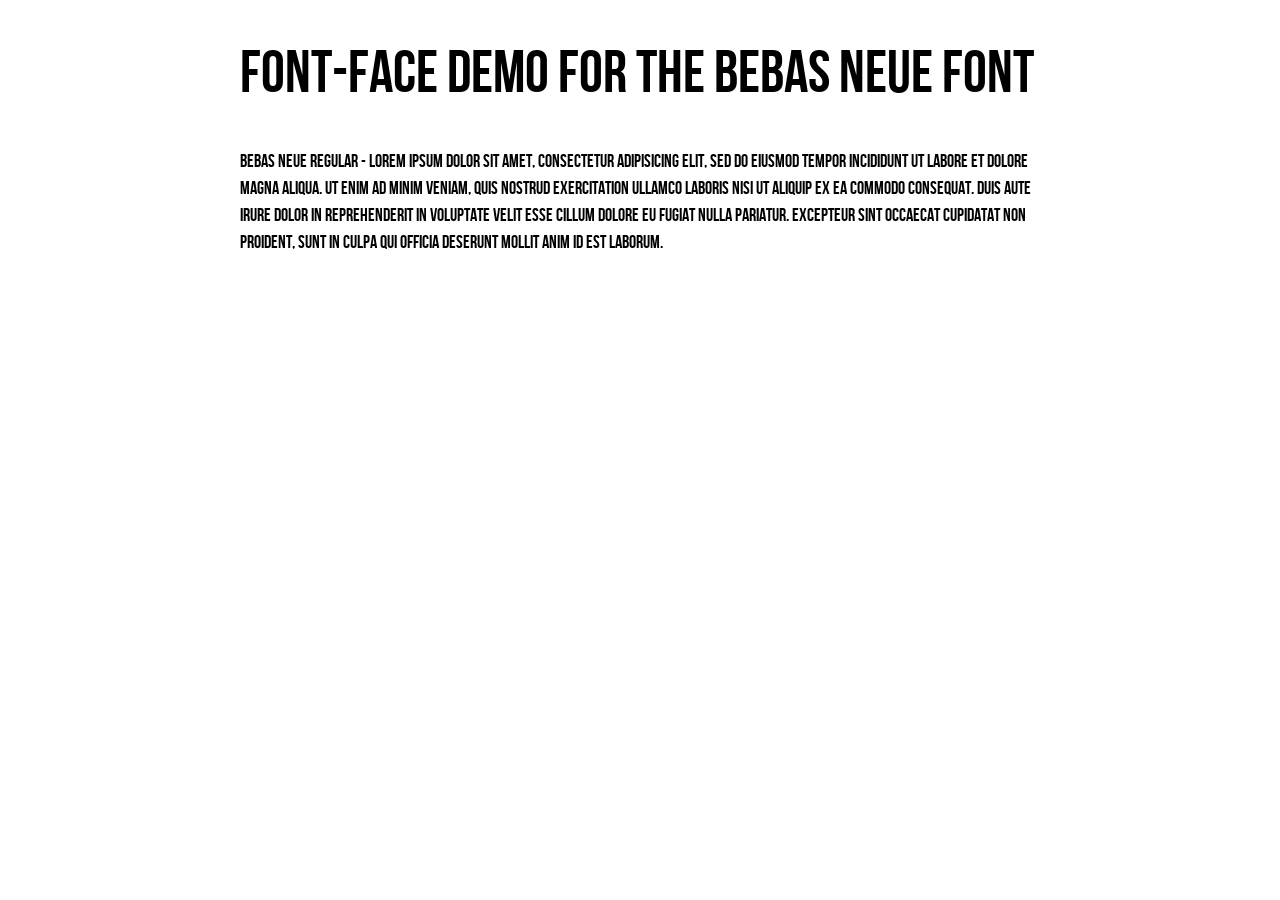
<file: libs/fonts/bebas-neue/demo.html>
<!DOCTYPE html PUBLIC "-//W3C//DTD XHTML 1.0 Strict//EN"
	"http://www.w3.org/TR/xhtml1/DTD/xhtml1-strict.dtd">

<html xmlns="http://www.w3.org/1999/xhtml" xml:lang="en" lang="en">
<head>
	<meta http-equiv="Content-Type" content="text/html; charset=utf-8"/>

	<title>Font Face Demo</title>
	<link rel="stylesheet" href="stylesheet.css" type="text/css" charset="utf-8">
	<style type="text/css" media="screen">
		h1.fontface {font: 60px/68px 'BebasNeueRegular', Arial, sans-serif;letter-spacing: 0;}

		p.style1 {font: 18px/27px 'BebasNeueRegular', Arial, sans-serif;}
		
		#container {
			width: 800px;
			margin-left: auto;
			margin-right: auto;
		}
	</style>
</head>

<body>
	<div id="container">
		<h1 class="fontface">FONT-FACE DEMO FOR THE BEBAS NEUE FONT</h1>
	
	 

	<p class="style1">Bebas Neue Regular - Lorem ipsum dolor sit amet, consectetur adipisicing elit, sed do eiusmod tempor incididunt ut labore et dolore magna aliqua. Ut enim ad minim veniam, quis nostrud exercitation ullamco laboris nisi ut aliquip ex ea commodo consequat. Duis aute irure dolor in reprehenderit in voluptate velit esse cillum dolore eu fugiat nulla pariatur. Excepteur sint occaecat cupidatat non proident, sunt in culpa qui officia deserunt mollit anim id est laborum.</p>

		</div>
</body>
</html>
</file>
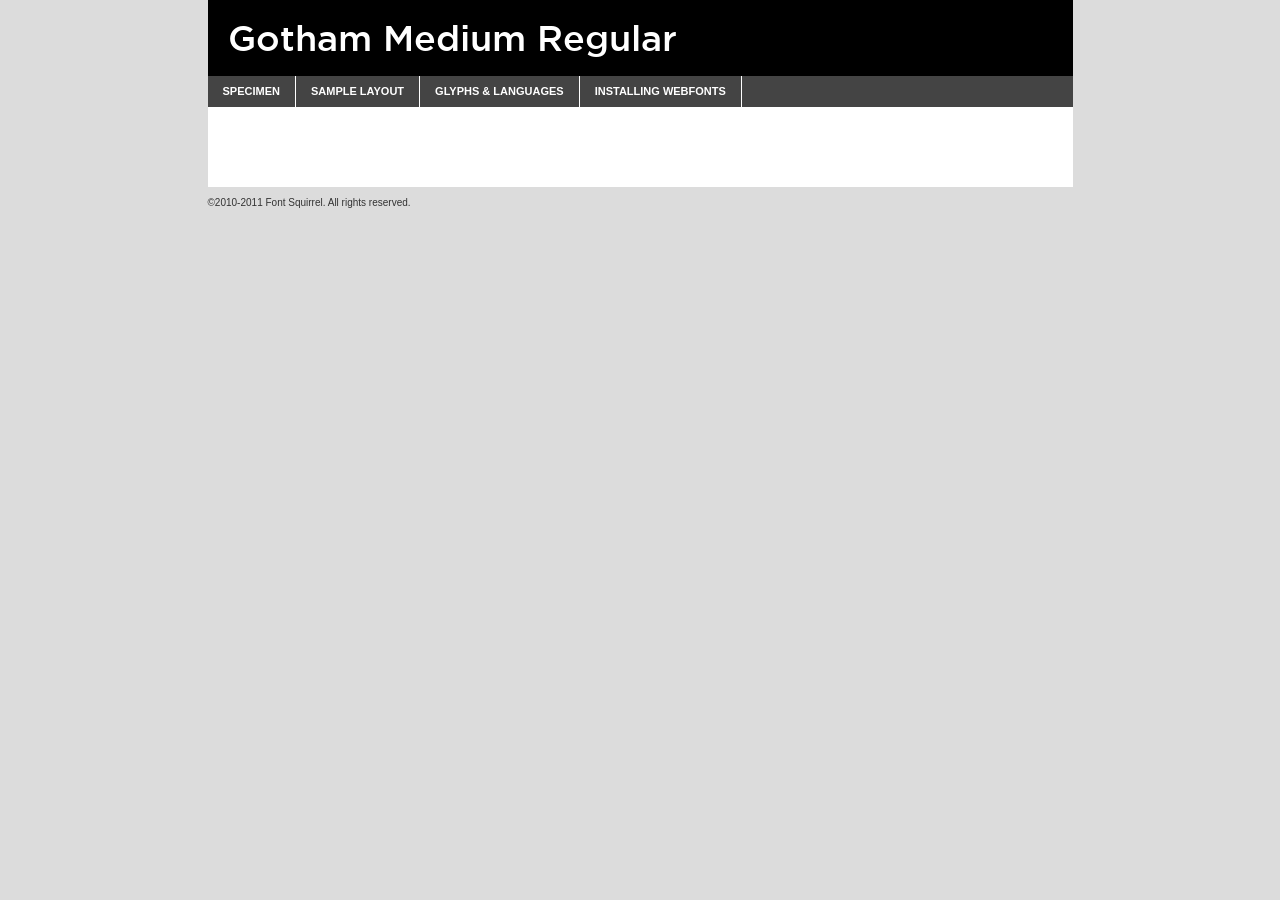
<file: libs/fonts/gotham-medium/ufonts.com_gotham-medium-demo.html>
<!DOCTYPE html PUBLIC "-//W3C//DTD XHTML 1.0 Transitional//EN"
	"http://www.w3.org/TR/xhtml1/DTD/xhtml1-transitional.dtd">

<html xmlns="http://www.w3.org/1999/xhtml" xml:lang="en" lang="en">
<head>
	<meta http-equiv="Content-Type" content="text/html; charset=utf-8" />
	<script src="http://ajax.googleapis.com/ajax/libs/jquery/1.7.2/jquery.min.js" type="text/javascript" charset="utf-8"></script>
	<script src="specimen_files/easytabs.js" type="text/javascript" charset="utf-8"></script>
	<link rel="stylesheet" href="specimen_files/specimen_stylesheet.css" type="text/css" charset="utf-8" />
	<link rel="stylesheet" href="stylesheet.css" type="text/css" charset="utf-8" />

	<style type="text/css">
					body{
				font-family: 'gotham_mediumregular';
							}
		</style>

	<title>Gotham Medium Regular Specimen</title>
	
	
	<script type="text/javascript" charset="utf-8">
		$(document).ready(function() {
			$('#container').easyTabs({defaultContent:1});
		});
	</script>
</head>

<body>
<div id="container">
	<div id="header">
		Gotham Medium Regular	</div>
	<ul class="tabs">
		<li><a href="#specimen">Specimen</a></li>
		<li><a href="#layout">Sample Layout</a></li>
				<li><a href="#glyphs">Glyphs &amp; Languages</a></li>
		<li><a href="#installing">Installing Webfonts</a></li>
		
	</ul>
	
	<div id="main_content">

		
			<div id="specimen">
		
				<div class="section">
					<div class="grid12 firstcol">
						<div class="huge">AaBb</div>
					</div>
				</div>
		
				<div class="section">
					<div class="glyph_range">A&#x200B;B&#x200b;C&#x200b;D&#x200b;E&#x200b;F&#x200b;G&#x200b;H&#x200b;I&#x200b;J&#x200b;K&#x200b;L&#x200b;M&#x200b;N&#x200b;O&#x200b;P&#x200b;Q&#x200b;R&#x200b;S&#x200b;T&#x200b;U&#x200b;V&#x200b;W&#x200b;X&#x200b;Y&#x200b;Z&#x200b;a&#x200b;b&#x200b;c&#x200b;d&#x200b;e&#x200b;f&#x200b;g&#x200b;h&#x200b;i&#x200b;j&#x200b;k&#x200b;l&#x200b;m&#x200b;n&#x200b;o&#x200b;p&#x200b;q&#x200b;r&#x200b;s&#x200b;t&#x200b;u&#x200b;v&#x200b;w&#x200b;x&#x200b;y&#x200b;z&#x200b;1&#x200b;2&#x200b;3&#x200b;4&#x200b;5&#x200b;6&#x200b;7&#x200b;8&#x200b;9&#x200b;0&#x200b;&amp;&#x200b;.&#x200b;,&#x200b;?&#x200b;!&#x200b;&#64;&#x200b;(&#x200b;)&#x200b;#&#x200b;$&#x200b;%&#x200b;*&#x200b;+&#x200b;-&#x200b;=&#x200b;:&#x200b;;</div>
				</div>
				<div class="section">
					<div class="grid12 firstcol">
						<table class="sample_table">
							<tr><td>10</td><td class="size10">abcdefghijklmnopqrstuvwxyzABCDEFGHIJKLMNOPQRSTUVWXYZ0123456789abcdefghijklmnopqrstuvwxyzABCDEFGHIJKLMNOPQRSTUVWXYZ0123456789abcdefghijklmnopqrstuvwxyzABCDEFGHIJKLMNOPQRSTUVWXYZ</td></tr>
							<tr><td>11</td><td class="size11">abcdefghijklmnopqrstuvwxyzABCDEFGHIJKLMNOPQRSTUVWXYZ0123456789abcdefghijklmnopqrstuvwxyzABCDEFGHIJKLMNOPQRSTUVWXYZ0123456789abcdefghijklmnopqrstuvwxyzABCDEFGHIJKLMNOPQRSTUVWXYZ</td></tr>
							<tr><td>12</td><td class="size12">abcdefghijklmnopqrstuvwxyzABCDEFGHIJKLMNOPQRSTUVWXYZ0123456789abcdefghijklmnopqrstuvwxyzABCDEFGHIJKLMNOPQRSTUVWXYZ0123456789abcdefghijklmnopqrstuvwxyzABCDEFGHIJKLMNOPQRSTUVWXYZ</td></tr>
							<tr><td>13</td><td class="size13">abcdefghijklmnopqrstuvwxyzABCDEFGHIJKLMNOPQRSTUVWXYZ0123456789abcdefghijklmnopqrstuvwxyzABCDEFGHIJKLMNOPQRSTUVWXYZ0123456789abcdefghijklmnopqrstuvwxyzABCDEFGHIJKLMNOPQRSTUVWXYZ</td></tr>
							<tr><td>14</td><td class="size14">abcdefghijklmnopqrstuvwxyzABCDEFGHIJKLMNOPQRSTUVWXYZ0123456789abcdefghijklmnopqrstuvwxyzABCDEFGHIJKLMNOPQRSTUVWXYZ0123456789abcdefghijklmnopqrstuvwxyzABCDEFGHIJKLMNOPQRSTUVWXYZ</td></tr>
							<tr><td>16</td><td class="size16">abcdefghijklmnopqrstuvwxyzABCDEFGHIJKLMNOPQRSTUVWXYZ0123456789abcdefghijklmnopqrstuvwxyzABCDEFGHIJKLMNOPQRSTUVWXYZ</td></tr>
							<tr><td>18</td><td class="size18">abcdefghijklmnopqrstuvwxyzABCDEFGHIJKLMNOPQRSTUVWXYZ0123456789abcdefghijklmnopqrstuvwxyzABCDEFGHIJKLMNOPQRSTUVWXYZ</td></tr>
							<tr><td>20</td><td class="size20">abcdefghijklmnopqrstuvwxyzABCDEFGHIJKLMNOPQRSTUVWXYZ0123456789abcdefghijklmnopqrstuvwxyzABCDEFGHIJKLMNOPQRSTUVWXYZ</td></tr>
							<tr><td>24</td><td class="size24">abcdefghijklmnopqrstuvwxyzABCDEFGHIJKLMNOPQRSTUVWXYZ0123456789abcdefghijklmnopqrstuvwxyzABCDEFGHIJKLMNOPQRSTUVWXYZ</td></tr>
							<tr><td>30</td><td class="size30">abcdefghijklmnopqrstuvwxyzABCDEFGHIJKLMNOPQRSTUVWXYZ0123456789abcdefghijklmnopqrstuvwxyzABCDEFGHIJKLMNOPQRSTUVWXYZ</td></tr>
							<tr><td>36</td><td class="size36">abcdefghijklmnopqrstuvwxyzABCDEFGHIJKLMNOPQRSTUVWXYZ0123456789abcdefghijklmnopqrstuvwxyzABCDEFGHIJKLMNOPQRSTUVWXYZ</td></tr>
							<tr><td>48</td><td class="size48">abcdefghijklmnopqrstuvwxyzABCDEFGHIJKLMNOPQRSTUVWXYZ0123456789abcdefghijklmnopqrstuvwxyzABCDEFGHIJKLMNOPQRSTUVWXYZ</td></tr>
							<tr><td>60</td><td class="size60">abcdefghijklmnopqrstuvwxyzABCDEFGHIJKLMNOPQRSTUVWXYZ0123456789abcdefghijklmnopqrstuvwxyzABCDEFGHIJKLMNOPQRSTUVWXYZ</td></tr>
							<tr><td>72</td><td class="size72">abcdefghijklmnopqrstuvwxyzABCDEFGHIJKLMNOPQRSTUVWXYZ0123456789abcdefghijklmnopqrstuvwxyzABCDEFGHIJKLMNOPQRSTUVWXYZ</td></tr>
							<tr><td>90</td><td class="size90">abcdefghijklmnopqrstuvwxyzABCDEFGHIJKLMNOPQRSTUVWXYZ0123456789abcdefghijklmnopqrstuvwxyzABCDEFGHIJKLMNOPQRSTUVWXYZ</td></tr>
						</table>
				
					</div>
			
				</div>
		
		
		
								<div class="section" id="bodycomparison">


										<div id="xheight">
				<div class="fontbody">&#xE000;&#xE000;&#xE000;&#xE000;&#xE000;&#xE000;&#xE000;&#xE000;&#xE000;&#xE000;&#xE000;&#xE000;&#xE000;&#xE000;&#xE000;&#xE000;&#xE000;&#xE000;&#xE000;&#xE000;&#xE000;&#xE000;&#xE000;&#xE000;&#xE000;&#xE000;&#xE000;&#xE000;&#xE000;&#xE000;&#xE000;&#xE000;&#xE000;&#xE000;&#xE000;&#xE000;&#xE000;&#xE000;&#xE000;&#xE000;&#xE000;&#xE000;&#xE000;&#xE000;&#xE000;&#xE000;&#xE000;&#xE000;&#xE000;&#xE000;&#xE000;&#xE000;&#xE000;&#xE000;&#xE000;&#xE000;&#xE000;&#xE000;&#xE000;&#xE000;&#xE000;&#xE000;&#xE000;&#xE000;&#xE000;&#xE000;&#xE000;&#xE000;&#xE000;&#xE000;&#xE000;&#xE000;&#xE000;&#xE000;&#xE000;&#xE000;&#xE000;&#xE000;&#xE000;&#xE000;&#xE000;&#xE000;&#xE000;&#xE000;&#xE000;&#xE000;&#xE000;&#xE000;&#xE000;&#xE000;&#xE000;&#xE000;&#xE000;&#xE000;&#xE000;&#xE000;&#xE000;&#xE000;&#xE000;body</div><div class="arialbody">body</div><div class="verdanabody">body</div><div class="georgiabody">body</div></div>
										<div class="fontbody" style="z-index:1">
											body<span>Gotham Medium Regular</span>
										</div>
										<div class="arialbody" style="z-index:1">
											body<span>Arial</span>
										</div>
										<div class="verdanabody" style="z-index:1">
											body<span>Verdana</span>
										</div>
										<div class="georgiabody" style="z-index:1">
											body<span>Georgia</span>
										</div>



								</div>
		
		
				<div class="section psample psample_row1" id="">
					
					<div class="grid2 firstcol">
						<p class="size10"><span>10.</span>Aenean lacinia bibendum nulla sed consectetur. Fusce dapibus, tellus ac cursus commodo, tortor mauris condimentum nibh, ut fermentum massa justo sit amet risus. Nullam id dolor id nibh ultricies vehicula ut id elit. Cum sociis natoque penatibus et magnis dis parturient montes, nascetur ridiculus mus. Nulla vitae elit libero, a pharetra augue.</p>
			
					</div>
					<div class="grid3">
						<p class="size11"><span>11.</span>Aenean lacinia bibendum nulla sed consectetur. Fusce dapibus, tellus ac cursus commodo, tortor mauris condimentum nibh, ut fermentum massa justo sit amet risus. Nullam id dolor id nibh ultricies vehicula ut id elit. Cum sociis natoque penatibus et magnis dis parturient montes, nascetur ridiculus mus. Nulla vitae elit libero, a pharetra augue.</p>
			
					</div>
					<div class="grid3">
						<p class="size12"><span>12.</span>Aenean lacinia bibendum nulla sed consectetur. Fusce dapibus, tellus ac cursus commodo, tortor mauris condimentum nibh, ut fermentum massa justo sit amet risus. Nullam id dolor id nibh ultricies vehicula ut id elit. Cum sociis natoque penatibus et magnis dis parturient montes, nascetur ridiculus mus. Nulla vitae elit libero, a pharetra augue.</p>
			
					</div>
					<div class="grid4">
						<p class="size13"><span>13.</span>Aenean lacinia bibendum nulla sed consectetur. Fusce dapibus, tellus ac cursus commodo, tortor mauris condimentum nibh, ut fermentum massa justo sit amet risus. Nullam id dolor id nibh ultricies vehicula ut id elit. Cum sociis natoque penatibus et magnis dis parturient montes, nascetur ridiculus mus. Nulla vitae elit libero, a pharetra augue.</p>
			
					</div>
					<div class="white_blend"></div>
					
				</div>
				<div class="section psample psample_row2" id="">
					<div class="grid3 firstcol">
						<p class="size14"><span>14.</span>Aenean lacinia bibendum nulla sed consectetur. Fusce dapibus, tellus ac cursus commodo, tortor mauris condimentum nibh, ut fermentum massa justo sit amet risus. Nullam id dolor id nibh ultricies vehicula ut id elit. Cum sociis natoque penatibus et magnis dis parturient montes, nascetur ridiculus mus. Nulla vitae elit libero, a pharetra augue.</p>
			
					</div>
					<div class="grid4">
						<p class="size16"><span>16.</span>Aenean lacinia bibendum nulla sed consectetur. Fusce dapibus, tellus ac cursus commodo, tortor mauris condimentum nibh, ut fermentum massa justo sit amet risus. Nullam id dolor id nibh ultricies vehicula ut id elit. Cum sociis natoque penatibus et magnis dis parturient montes, nascetur ridiculus mus. Nulla vitae elit libero, a pharetra augue.</p>
			
					</div>
					<div class="grid5">
						<p class="size18"><span>18.</span>Aenean lacinia bibendum nulla sed consectetur. Fusce dapibus, tellus ac cursus commodo, tortor mauris condimentum nibh, ut fermentum massa justo sit amet risus. Nullam id dolor id nibh ultricies vehicula ut id elit. Cum sociis natoque penatibus et magnis dis parturient montes, nascetur ridiculus mus. Nulla vitae elit libero, a pharetra augue.</p>
			
					</div>

					<div class="white_blend"></div>

				</div>
				
				<div class="section psample psample_row3" id="">
					<div class="grid5 firstcol">
						<p class="size20"><span>20.</span>Aenean lacinia bibendum nulla sed consectetur. Fusce dapibus, tellus ac cursus commodo, tortor mauris condimentum nibh, ut fermentum massa justo sit amet risus. Nullam id dolor id nibh ultricies vehicula ut id elit. Cum sociis natoque penatibus et magnis dis parturient montes, nascetur ridiculus mus. Nulla vitae elit libero, a pharetra augue.</p>
					</div>
					<div class="grid7">
						<p class="size24"><span>24.</span>Aenean lacinia bibendum nulla sed consectetur. Fusce dapibus, tellus ac cursus commodo, tortor mauris condimentum nibh, ut fermentum massa justo sit amet risus. Nullam id dolor id nibh ultricies vehicula ut id elit. Cum sociis natoque penatibus et magnis dis parturient montes, nascetur ridiculus mus. Nulla vitae elit libero, a pharetra augue.</p>
					</div>
					
					<div class="white_blend"></div>
					
				</div>
				
				<div class="section psample psample_row4" id="">
					<div class="grid12 firstcol">
						<p class="size30"><span>30.</span>Aenean lacinia bibendum nulla sed consectetur. Fusce dapibus, tellus ac cursus commodo, tortor mauris condimentum nibh, ut fermentum massa justo sit amet risus. Nullam id dolor id nibh ultricies vehicula ut id elit. Cum sociis natoque penatibus et magnis dis parturient montes, nascetur ridiculus mus. Nulla vitae elit libero, a pharetra augue.</p>
					</div>
					<div class="white_blend"></div>
					
				</div>
				
				
				
				<div class="section psample psample_row1 fullreverse">
					<div class="grid2 firstcol">
						<p class="size10"><span>10.</span>Aenean lacinia bibendum nulla sed consectetur. Fusce dapibus, tellus ac cursus commodo, tortor mauris condimentum nibh, ut fermentum massa justo sit amet risus. Nullam id dolor id nibh ultricies vehicula ut id elit. Cum sociis natoque penatibus et magnis dis parturient montes, nascetur ridiculus mus. Nulla vitae elit libero, a pharetra augue.</p>
			
					</div>
					<div class="grid3">
						<p class="size11"><span>11.</span>Aenean lacinia bibendum nulla sed consectetur. Fusce dapibus, tellus ac cursus commodo, tortor mauris condimentum nibh, ut fermentum massa justo sit amet risus. Nullam id dolor id nibh ultricies vehicula ut id elit. Cum sociis natoque penatibus et magnis dis parturient montes, nascetur ridiculus mus. Nulla vitae elit libero, a pharetra augue.</p>
			
					</div>
					<div class="grid3">
						<p class="size12"><span>12.</span>Aenean lacinia bibendum nulla sed consectetur. Fusce dapibus, tellus ac cursus commodo, tortor mauris condimentum nibh, ut fermentum massa justo sit amet risus. Nullam id dolor id nibh ultricies vehicula ut id elit. Cum sociis natoque penatibus et magnis dis parturient montes, nascetur ridiculus mus. Nulla vitae elit libero, a pharetra augue.</p>
			
					</div>
					<div class="grid4">
						<p class="size13"><span>13.</span>Aenean lacinia bibendum nulla sed consectetur. Fusce dapibus, tellus ac cursus commodo, tortor mauris condimentum nibh, ut fermentum massa justo sit amet risus. Nullam id dolor id nibh ultricies vehicula ut id elit. Cum sociis natoque penatibus et magnis dis parturient montes, nascetur ridiculus mus. Nulla vitae elit libero, a pharetra augue.</p>
			
					</div>
					<div class="black_blend"></div>
					
				</div>
				
				<div class="section psample psample_row2 fullreverse">
					<div class="grid3 firstcol">
						<p class="size14"><span>14.</span>Aenean lacinia bibendum nulla sed consectetur. Fusce dapibus, tellus ac cursus commodo, tortor mauris condimentum nibh, ut fermentum massa justo sit amet risus. Nullam id dolor id nibh ultricies vehicula ut id elit. Cum sociis natoque penatibus et magnis dis parturient montes, nascetur ridiculus mus. Nulla vitae elit libero, a pharetra augue.</p>
			
					</div>
					<div class="grid4">
						<p class="size16"><span>16.</span>Aenean lacinia bibendum nulla sed consectetur. Fusce dapibus, tellus ac cursus commodo, tortor mauris condimentum nibh, ut fermentum massa justo sit amet risus. Nullam id dolor id nibh ultricies vehicula ut id elit. Cum sociis natoque penatibus et magnis dis parturient montes, nascetur ridiculus mus. Nulla vitae elit libero, a pharetra augue.</p>
			
					</div>
					<div class="grid5">
						<p class="size18"><span>18.</span>Aenean lacinia bibendum nulla sed consectetur. Fusce dapibus, tellus ac cursus commodo, tortor mauris condimentum nibh, ut fermentum massa justo sit amet risus. Nullam id dolor id nibh ultricies vehicula ut id elit. Cum sociis natoque penatibus et magnis dis parturient montes, nascetur ridiculus mus. Nulla vitae elit libero, a pharetra augue.</p>
			
					</div>
					<div class="black_blend"></div>

				</div>
				
				<div class="section psample fullreverse psample_row3" id="">
					<div class="grid5 firstcol">
						<p class="size20"><span>20.</span>Aenean lacinia bibendum nulla sed consectetur. Fusce dapibus, tellus ac cursus commodo, tortor mauris condimentum nibh, ut fermentum massa justo sit amet risus. Nullam id dolor id nibh ultricies vehicula ut id elit. Cum sociis natoque penatibus et magnis dis parturient montes, nascetur ridiculus mus. Nulla vitae elit libero, a pharetra augue.</p>
					</div>
					<div class="grid7">
						<p class="size24"><span>24.</span>Aenean lacinia bibendum nulla sed consectetur. Fusce dapibus, tellus ac cursus commodo, tortor mauris condimentum nibh, ut fermentum massa justo sit amet risus. Nullam id dolor id nibh ultricies vehicula ut id elit. Cum sociis natoque penatibus et magnis dis parturient montes, nascetur ridiculus mus. Nulla vitae elit libero, a pharetra augue.</p>
					</div>
					
					<div class="black_blend"></div>
					
				</div>
				
				<div class="section psample fullreverse psample_row4" id="" style="border-bottom: 20px #000 solid;">
					<div class="grid12 firstcol">
						<p class="size30"><span>30.</span>Aenean lacinia bibendum nulla sed consectetur. Fusce dapibus, tellus ac cursus commodo, tortor mauris condimentum nibh, ut fermentum massa justo sit amet risus. Nullam id dolor id nibh ultricies vehicula ut id elit. Cum sociis natoque penatibus et magnis dis parturient montes, nascetur ridiculus mus. Nulla vitae elit libero, a pharetra augue.</p>
					</div>
					<div class="black_blend"></div>
					
				</div>
				
				
				
				
			</div>
			
			<div id="layout">
				
				<div class="section">
					
					<div class="grid12 firstcol">
						<h1>Lorem Ipsum Dolor</h1>
						<h2>Etiam porta sem malesuada magna mollis euismod</h2>
						
						<p class="byline">By <a href="#link">Aenean Lacinia</a></p>
					</div>
				</div>
				<div class="section">
					<div class="grid8 firstcol">
						<p class="large">Donec sed odio dui. Morbi leo risus, porta ac consectetur ac, vestibulum at eros. Fusce dapibus, tellus ac cursus commodo, tortor mauris condimentum nibh, ut fermentum massa justo sit amet risus. </p>

						
						<h3>Pellentesque ornare sem</h3>

						<p>Maecenas sed diam eget risus varius blandit sit amet non magna. Maecenas faucibus mollis interdum. Donec ullamcorper nulla non metus auctor fringilla. Nullam id dolor id nibh ultricies vehicula ut id elit. Nullam id dolor id nibh ultricies vehicula ut id elit. </p>

						<p>Aenean eu leo quam. Pellentesque ornare sem lacinia quam venenatis vestibulum. Lorem ipsum dolor sit amet, consectetur adipiscing elit. Cum sociis natoque penatibus et magnis dis parturient montes, nascetur ridiculus mus. </p>

						<p>Nulla vitae elit libero, a pharetra augue. Praesent commodo cursus magna, vel scelerisque nisl consectetur et. Aenean lacinia bibendum nulla sed consectetur. </p>

						<p>Nullam quis risus eget urna mollis ornare vel eu leo. Nullam quis risus eget urna mollis ornare vel eu leo. Maecenas sed diam eget risus varius blandit sit amet non magna. Donec ullamcorper nulla non metus auctor fringilla. </p>

						<h3>Cras mattis consectetur</h3>

						<p>Aenean eu leo quam. Pellentesque ornare sem lacinia quam venenatis vestibulum. Aenean lacinia bibendum nulla sed consectetur. Integer posuere erat a ante venenatis dapibus posuere velit aliquet. Cras mattis consectetur purus sit amet fermentum. </p>

						<p>Nullam id dolor id nibh ultricies vehicula ut id elit. Nullam quis risus eget urna mollis ornare vel eu leo. Cras mattis consectetur purus sit amet fermentum.</p>
					</div>
					
					<div class="grid4 sidebar">
						
						<div class="box reverse">
							<p class="last">Nullam quis risus eget urna mollis ornare vel eu leo. Donec ullamcorper nulla non metus auctor fringilla. Cras mattis consectetur purus sit amet fermentum. Sed posuere consectetur est at lobortis. Lorem ipsum dolor sit amet, consectetur adipiscing elit. </p>
						</div>
						
						<p class="caption">Maecenas sed diam eget risus varius.</p>

						<p>Vestibulum id ligula porta felis euismod semper. Integer posuere erat a ante venenatis dapibus posuere velit aliquet. Vestibulum id ligula porta felis euismod semper. Sed posuere consectetur est at lobortis. Maecenas sed diam eget risus varius blandit sit amet non magna. Fusce dapibus, tellus ac cursus commodo, tortor mauris condimentum nibh, ut fermentum massa justo sit amet risus. </p>

					

						<p>Duis mollis, est non commodo luctus, nisi erat porttitor ligula, eget lacinia odio sem nec elit. Aenean lacinia bibendum nulla sed consectetur. Vivamus sagittis lacus vel augue laoreet rutrum faucibus dolor auctor. Aenean lacinia bibendum nulla sed consectetur. Nullam quis risus eget urna mollis ornare vel eu leo. </p>

						<p>Praesent commodo cursus magna, vel scelerisque nisl consectetur et. Donec ullamcorper nulla non metus auctor fringilla. Maecenas faucibus mollis interdum. Fusce dapibus, tellus ac cursus commodo, tortor mauris condimentum nibh, ut fermentum massa justo sit amet risus. </p>

					</div>
				</div>
				
			</div>


			



		<div id="glyphs">
			<div class="section">
				<div class="grid12 firstcol">
			
				<h1>Language Support</h1>
				<p>The subset of Gotham Medium Regular in this kit supports the following languages:<br />
			
					Albanian, Danish, Dutch, English, Faroese, French, German, Icelandic, Italian, Malagasy, Norwegian, Spanish, Swedish				</p>
				<h1>Glyph Chart</h1>
				<p>The subset of Gotham Medium Regular in this kit includes all the glyphs listed below. Unicode entities are included above each glyph to help you insert individual characters into your layout.</p>
				<div id="glyph_chart">
			
																														 <div><p>&amp;#13;</p>&#13;</div>
																				 <div><p>&amp;#32;</p>&#32;</div>
																				 <div><p>&amp;#33;</p>&#33;</div>
																				 <div><p>&amp;#34;</p>&#34;</div>
																				 <div><p>&amp;#35;</p>&#35;</div>
																				 <div><p>&amp;#36;</p>&#36;</div>
																				 <div><p>&amp;#37;</p>&#37;</div>
																				 <div><p>&amp;#38;</p>&#38;</div>
																				 <div><p>&amp;#39;</p>&#39;</div>
																				 <div><p>&amp;#40;</p>&#40;</div>
																				 <div><p>&amp;#41;</p>&#41;</div>
																				 <div><p>&amp;#42;</p>&#42;</div>
																				 <div><p>&amp;#43;</p>&#43;</div>
																				 <div><p>&amp;#44;</p>&#44;</div>
																				 <div><p>&amp;#45;</p>&#45;</div>
																				 <div><p>&amp;#46;</p>&#46;</div>
																				 <div><p>&amp;#47;</p>&#47;</div>
																				 <div><p>&amp;#48;</p>&#48;</div>
																				 <div><p>&amp;#49;</p>&#49;</div>
																				 <div><p>&amp;#50;</p>&#50;</div>
																				 <div><p>&amp;#51;</p>&#51;</div>
																				 <div><p>&amp;#52;</p>&#52;</div>
																				 <div><p>&amp;#53;</p>&#53;</div>
																				 <div><p>&amp;#54;</p>&#54;</div>
																				 <div><p>&amp;#55;</p>&#55;</div>
																				 <div><p>&amp;#56;</p>&#56;</div>
																				 <div><p>&amp;#57;</p>&#57;</div>
																				 <div><p>&amp;#58;</p>&#58;</div>
																				 <div><p>&amp;#59;</p>&#59;</div>
																				 <div><p>&amp;#60;</p>&#60;</div>
																				 <div><p>&amp;#61;</p>&#61;</div>
																				 <div><p>&amp;#62;</p>&#62;</div>
																				 <div><p>&amp;#63;</p>&#63;</div>
																				 <div><p>&amp;#64;</p>&#64;</div>
																				 <div><p>&amp;#65;</p>&#65;</div>
																				 <div><p>&amp;#66;</p>&#66;</div>
																				 <div><p>&amp;#67;</p>&#67;</div>
																				 <div><p>&amp;#68;</p>&#68;</div>
																				 <div><p>&amp;#69;</p>&#69;</div>
																				 <div><p>&amp;#70;</p>&#70;</div>
																				 <div><p>&amp;#71;</p>&#71;</div>
																				 <div><p>&amp;#72;</p>&#72;</div>
																				 <div><p>&amp;#73;</p>&#73;</div>
																				 <div><p>&amp;#74;</p>&#74;</div>
																				 <div><p>&amp;#75;</p>&#75;</div>
																				 <div><p>&amp;#76;</p>&#76;</div>
																				 <div><p>&amp;#77;</p>&#77;</div>
																				 <div><p>&amp;#78;</p>&#78;</div>
																				 <div><p>&amp;#79;</p>&#79;</div>
																				 <div><p>&amp;#80;</p>&#80;</div>
																				 <div><p>&amp;#81;</p>&#81;</div>
																				 <div><p>&amp;#82;</p>&#82;</div>
																				 <div><p>&amp;#83;</p>&#83;</div>
																				 <div><p>&amp;#84;</p>&#84;</div>
																				 <div><p>&amp;#85;</p>&#85;</div>
																				 <div><p>&amp;#86;</p>&#86;</div>
																				 <div><p>&amp;#87;</p>&#87;</div>
																				 <div><p>&amp;#88;</p>&#88;</div>
																				 <div><p>&amp;#89;</p>&#89;</div>
																				 <div><p>&amp;#90;</p>&#90;</div>
																				 <div><p>&amp;#91;</p>&#91;</div>
																				 <div><p>&amp;#92;</p>&#92;</div>
																				 <div><p>&amp;#93;</p>&#93;</div>
																				 <div><p>&amp;#94;</p>&#94;</div>
																				 <div><p>&amp;#95;</p>&#95;</div>
																				 <div><p>&amp;#96;</p>&#96;</div>
																				 <div><p>&amp;#97;</p>&#97;</div>
																				 <div><p>&amp;#98;</p>&#98;</div>
																				 <div><p>&amp;#99;</p>&#99;</div>
																				 <div><p>&amp;#100;</p>&#100;</div>
																				 <div><p>&amp;#101;</p>&#101;</div>
																				 <div><p>&amp;#102;</p>&#102;</div>
																				 <div><p>&amp;#103;</p>&#103;</div>
																				 <div><p>&amp;#104;</p>&#104;</div>
																				 <div><p>&amp;#105;</p>&#105;</div>
																				 <div><p>&amp;#106;</p>&#106;</div>
																				 <div><p>&amp;#107;</p>&#107;</div>
																				 <div><p>&amp;#108;</p>&#108;</div>
																				 <div><p>&amp;#109;</p>&#109;</div>
																				 <div><p>&amp;#110;</p>&#110;</div>
																				 <div><p>&amp;#111;</p>&#111;</div>
																				 <div><p>&amp;#112;</p>&#112;</div>
																				 <div><p>&amp;#113;</p>&#113;</div>
																				 <div><p>&amp;#114;</p>&#114;</div>
																				 <div><p>&amp;#115;</p>&#115;</div>
																				 <div><p>&amp;#116;</p>&#116;</div>
																				 <div><p>&amp;#117;</p>&#117;</div>
																				 <div><p>&amp;#118;</p>&#118;</div>
																				 <div><p>&amp;#119;</p>&#119;</div>
																				 <div><p>&amp;#120;</p>&#120;</div>
																				 <div><p>&amp;#121;</p>&#121;</div>
																				 <div><p>&amp;#122;</p>&#122;</div>
																				 <div><p>&amp;#123;</p>&#123;</div>
																				 <div><p>&amp;#124;</p>&#124;</div>
																				 <div><p>&amp;#125;</p>&#125;</div>
																				 <div><p>&amp;#126;</p>&#126;</div>
																				 <div><p>&amp;#160;</p>&#160;</div>
																				 <div><p>&amp;#161;</p>&#161;</div>
																				 <div><p>&amp;#162;</p>&#162;</div>
																				 <div><p>&amp;#163;</p>&#163;</div>
																				 <div><p>&amp;#164;</p>&#164;</div>
																				 <div><p>&amp;#165;</p>&#165;</div>
																				 <div><p>&amp;#167;</p>&#167;</div>
																				 <div><p>&amp;#168;</p>&#168;</div>
																				 <div><p>&amp;#169;</p>&#169;</div>
																				 <div><p>&amp;#170;</p>&#170;</div>
																				 <div><p>&amp;#171;</p>&#171;</div>
																				 <div><p>&amp;#173;</p>&#173;</div>
																				 <div><p>&amp;#174;</p>&#174;</div>
																				 <div><p>&amp;#175;</p>&#175;</div>
																				 <div><p>&amp;#176;</p>&#176;</div>
																				 <div><p>&amp;#177;</p>&#177;</div>
																				 <div><p>&amp;#180;</p>&#180;</div>
																				 <div><p>&amp;#182;</p>&#182;</div>
																				 <div><p>&amp;#183;</p>&#183;</div>
																				 <div><p>&amp;#184;</p>&#184;</div>
																				 <div><p>&amp;#186;</p>&#186;</div>
																				 <div><p>&amp;#187;</p>&#187;</div>
																				 <div><p>&amp;#191;</p>&#191;</div>
																				 <div><p>&amp;#192;</p>&#192;</div>
																				 <div><p>&amp;#193;</p>&#193;</div>
																				 <div><p>&amp;#194;</p>&#194;</div>
																				 <div><p>&amp;#195;</p>&#195;</div>
																				 <div><p>&amp;#196;</p>&#196;</div>
																				 <div><p>&amp;#197;</p>&#197;</div>
																				 <div><p>&amp;#198;</p>&#198;</div>
																				 <div><p>&amp;#199;</p>&#199;</div>
																				 <div><p>&amp;#200;</p>&#200;</div>
																				 <div><p>&amp;#201;</p>&#201;</div>
																				 <div><p>&amp;#202;</p>&#202;</div>
																				 <div><p>&amp;#203;</p>&#203;</div>
																				 <div><p>&amp;#204;</p>&#204;</div>
																				 <div><p>&amp;#205;</p>&#205;</div>
																				 <div><p>&amp;#206;</p>&#206;</div>
																				 <div><p>&amp;#207;</p>&#207;</div>
																				 <div><p>&amp;#208;</p>&#208;</div>
																				 <div><p>&amp;#209;</p>&#209;</div>
																				 <div><p>&amp;#210;</p>&#210;</div>
																				 <div><p>&amp;#211;</p>&#211;</div>
																				 <div><p>&amp;#212;</p>&#212;</div>
																				 <div><p>&amp;#213;</p>&#213;</div>
																				 <div><p>&amp;#214;</p>&#214;</div>
																				 <div><p>&amp;#216;</p>&#216;</div>
																				 <div><p>&amp;#217;</p>&#217;</div>
																				 <div><p>&amp;#218;</p>&#218;</div>
																				 <div><p>&amp;#219;</p>&#219;</div>
																				 <div><p>&amp;#220;</p>&#220;</div>
																				 <div><p>&amp;#221;</p>&#221;</div>
																				 <div><p>&amp;#222;</p>&#222;</div>
																				 <div><p>&amp;#223;</p>&#223;</div>
																				 <div><p>&amp;#224;</p>&#224;</div>
																				 <div><p>&amp;#225;</p>&#225;</div>
																				 <div><p>&amp;#226;</p>&#226;</div>
																				 <div><p>&amp;#227;</p>&#227;</div>
																				 <div><p>&amp;#228;</p>&#228;</div>
																				 <div><p>&amp;#229;</p>&#229;</div>
																				 <div><p>&amp;#230;</p>&#230;</div>
																				 <div><p>&amp;#231;</p>&#231;</div>
																				 <div><p>&amp;#232;</p>&#232;</div>
																				 <div><p>&amp;#233;</p>&#233;</div>
																				 <div><p>&amp;#234;</p>&#234;</div>
																				 <div><p>&amp;#235;</p>&#235;</div>
																				 <div><p>&amp;#236;</p>&#236;</div>
																				 <div><p>&amp;#237;</p>&#237;</div>
																				 <div><p>&amp;#238;</p>&#238;</div>
																				 <div><p>&amp;#239;</p>&#239;</div>
																				 <div><p>&amp;#240;</p>&#240;</div>
																				 <div><p>&amp;#241;</p>&#241;</div>
																				 <div><p>&amp;#242;</p>&#242;</div>
																				 <div><p>&amp;#243;</p>&#243;</div>
																				 <div><p>&amp;#244;</p>&#244;</div>
																				 <div><p>&amp;#245;</p>&#245;</div>
																				 <div><p>&amp;#246;</p>&#246;</div>
																				 <div><p>&amp;#248;</p>&#248;</div>
																				 <div><p>&amp;#249;</p>&#249;</div>
																				 <div><p>&amp;#250;</p>&#250;</div>
																				 <div><p>&amp;#251;</p>&#251;</div>
																				 <div><p>&amp;#252;</p>&#252;</div>
																				 <div><p>&amp;#253;</p>&#253;</div>
																				 <div><p>&amp;#254;</p>&#254;</div>
																				 <div><p>&amp;#255;</p>&#255;</div>
																				 <div><p>&amp;#338;</p>&#338;</div>
																				 <div><p>&amp;#339;</p>&#339;</div>
																				 <div><p>&amp;#376;</p>&#376;</div>
																				 <div><p>&amp;#710;</p>&#710;</div>
																				 <div><p>&amp;#732;</p>&#732;</div>
																				 <div><p>&amp;#8192;</p>&#8192;</div>
																				 <div><p>&amp;#8193;</p>&#8193;</div>
																				 <div><p>&amp;#8194;</p>&#8194;</div>
																				 <div><p>&amp;#8195;</p>&#8195;</div>
																				 <div><p>&amp;#8196;</p>&#8196;</div>
																				 <div><p>&amp;#8197;</p>&#8197;</div>
																				 <div><p>&amp;#8198;</p>&#8198;</div>
																				 <div><p>&amp;#8199;</p>&#8199;</div>
																				 <div><p>&amp;#8200;</p>&#8200;</div>
																				 <div><p>&amp;#8201;</p>&#8201;</div>
																				 <div><p>&amp;#8202;</p>&#8202;</div>
																				 <div><p>&amp;#8208;</p>&#8208;</div>
																				 <div><p>&amp;#8209;</p>&#8209;</div>
																				 <div><p>&amp;#8210;</p>&#8210;</div>
																				 <div><p>&amp;#8211;</p>&#8211;</div>
																				 <div><p>&amp;#8212;</p>&#8212;</div>
																				 <div><p>&amp;#8216;</p>&#8216;</div>
																				 <div><p>&amp;#8217;</p>&#8217;</div>
																				 <div><p>&amp;#8218;</p>&#8218;</div>
																				 <div><p>&amp;#8220;</p>&#8220;</div>
																				 <div><p>&amp;#8221;</p>&#8221;</div>
																				 <div><p>&amp;#8222;</p>&#8222;</div>
																				 <div><p>&amp;#8226;</p>&#8226;</div>
																				 <div><p>&amp;#8230;</p>&#8230;</div>
																				 <div><p>&amp;#8239;</p>&#8239;</div>
																				 <div><p>&amp;#8249;</p>&#8249;</div>
																				 <div><p>&amp;#8250;</p>&#8250;</div>
																				 <div><p>&amp;#8287;</p>&#8287;</div>
																				 <div><p>&amp;#8482;</p>&#8482;</div>
																				 <div><p>&amp;#57344;</p>&#57344;</div>
																				 <div><p>&amp;#64257;</p>&#64257;</div>
																				 <div><p>&amp;#64258;</p>&#64258;</div>
																												</div>	
				</div>
		
		
			</div>
		</div>
		
		
		<div id="specs">
			
		</div>
	
		<div id="installing">
			<div class="section">
				<div class="grid7 firstcol">
					<h1>Installing Webfonts</h1>
					
					<p>Webfonts are supported by all major browser platforms but not all in the same way. There are currently four different font formats that must be included in order to target all browsers. This includes TTF, WOFF, EOT and SVG.</p>
					
					<h2>1. Upload your webfonts</h2>
					<p>You must upload your webfont kit to your website. They should be in or near the same directory as your CSS files.</p>
					
					<h2>2. Include the webfont stylesheet</h2>
					<p>A special CSS @font-face declaration helps the various browsers select the appropriate font it needs without causing you a bunch of headaches. Learn more about this syntax by reading the <a href="http://www.fontspring.com/blog/further-hardening-of-the-bulletproof-syntax">Fontspring blog post</a> about it. The code for it is as follows:</p>


<code>
@font-face{ 
	font-family: 'MyWebFont';
	src: url('WebFont.eot');
	src: url('WebFont.eot?#iefix') format('embedded-opentype'),
	     url('WebFont.woff') format('woff'),
	     url('WebFont.ttf') format('truetype'),
	     url('WebFont.svg#webfont') format('svg');
}
</code>

	<p>We've already gone ahead and generated the code for you. All you have to do is link to the stylesheet in your HTML, like this:</p>
	<code>&lt;link rel=&quot;stylesheet&quot; href=&quot;stylesheet.css&quot; type=&quot;text/css&quot; charset=&quot;utf-8&quot; /&gt;</code>

					<h2>3. Modify your own stylesheet</h2>
					<p>To take advantage of your new fonts, you must tell your stylesheet to use them. Look at the original @font-face declaration above and find the property called "font-family." The name linked there will be what you use to reference the font. Prepend that webfont name to the font stack in the "font-family" property, inside the selector you want to change. For example:</p>
<code>p { font-family: 'WebFont', Arial, sans-serif; }</code>

<h2>4. Test</h2>
<p>Getting webfonts to work cross-browser <em>can</em> be tricky. Use the information in the sidebar to help you if you find that fonts aren't loading in a particular browser.</p>
				</div>
				
				<div class="grid5 sidebar">
					<div class="box">
						<h2>Troubleshooting<br />Font-Face Problems</h2>
						<p>Having trouble getting your webfonts to load in your new website? Here are some tips to sort out what might be the problem.</p>

						<h3>Fonts not showing in any browser</h3>

						<p>This sounds like you need to work on the plumbing. You either did not upload the fonts to the correct directory, or you did not link the fonts properly in the CSS. If you've confirmed that all this is correct and you still have a problem, take a look at your .htaccess file and see if requests are getting intercepted.</p>

						<h3>Fonts not loading in iPhone or iPad</h3>

						<p>The most common problem here is that you are serving the fonts from an IIS server. IIS refuses to serve files that have unknown MIME types. If that is the case, you must set the MIME type for SVG to "image/svg+xml" in the server settings. Follow these instructions from Microsoft if you need help.</p>

						<h3>Fonts not loading in Firefox</h3>

						<p>The primary reason for this failure? You are still using a version Firefox older than 3.5. So upgrade already! If that isn't it, then you are very likely serving fonts from a different domain. Firefox requires that all font assets be served from the same domain. Lastly it is possible that you need to add WOFF to your list of MIME types (if you are serving via IIS.)</p>

						<h3>Fonts not loading in IE</h3>

						<p>Are you looking at Internet Explorer on an actual Windows machine or are you cheating by using a service like Adobe BrowserLab? Many of these screenshot services do not render @font-face for IE. Best to test it on a real machine.</p>

						<h3>Fonts not loading in IE9</h3>

						<p>IE9, like Firefox, requires that fonts be served from the same domain as the website. Make sure that is the case.</p>
					</div>
				</div>
			</div>
			
		</div>
	
	</div>
	<div id="footer">
		<p>&copy;2010-2011 Font Squirrel. All rights reserved.</p>
	</div>
</div>
</body>
</html>
</file>
<file: libs/fonts/bebas-neue/stylesheet.css>
/* Generated by Font Squirrel (http://www.fontsquirrel.com) on August 24, 2012 11:28:40 AM America/New_York */



@font-face {
    font-family: 'BebasNeueRegular';
    src: url('BebasNeue-webfont.eot');
    src: url('BebasNeue-webfont.eot?#iefix') format('embedded-opentype'),
         url('BebasNeue-webfont.woff') format('woff'),
         url('BebasNeue-webfont.ttf') format('truetype'),
         url('BebasNeue-webfont.svg#BebasNeueRegular') format('svg');
    font-weight: normal;
    font-style: normal;

}
</file>
<file: libs/fonts/gotham-medium/specimen_files/specimen_stylesheet.css>
@import url('grid_12-825-55-15.css');

/*  
	CSS Reset by Eric Meyer - Released under Public Domain
    http://meyerweb.com/eric/tools/css/reset/
*/
html, body, div, span, applet, object, iframe,
h1, h2, h3, h4, h5, h6, p, blockquote, pre,
a, abbr, acronym, address, big, cite, code,
del, dfn, em, font, img, ins, kbd, q, s, samp,
small, strike, strong, sub, sup, tt, var,
b, u, i, center, dl, dt, dd, ol, ul, li,
fieldset, form, label, legend, table, 
caption, tbody, tfoot, thead, tr, th, td 
                  {margin: 0;padding: 0;border: 0;outline: 0;
                  font-size: 100%;vertical-align: baseline;
                  background: transparent;}
body              {line-height: 1;}
ol, ul            {list-style: none;}
blockquote, q     {quotes: none;}
blockquote:before, blockquote:after,
q:before, q:after {content: '';	content: none;}
:focus            {outline: 0;}
ins               {text-decoration: none;}
del               {text-decoration: line-through;}
table             {border-collapse: collapse;border-spacing: 0;}




body {
	color: #000;
	background-color: #dcdcdc;
}

a {
	text-decoration: none;
	color: #1883ba;
}

h1{
	font-size: 32px;
	font-weight: normal;
	font-style: normal;
	margin-bottom: 18px;
}

h2{
	font-size: 18px;
}

#container {
	width: 865px;
	margin: 0px auto;
}


#header {
	padding: 20px;
	font-size: 36px;
	background-color: #000;
	color: #fff;
}

#header span {
	color: #666;
}
#main_content {
	background-color: #fff;
	padding: 60px 20px 20px;
}


#footer p {
	margin: 0;
	padding-top: 10px;
	padding-bottom: 50px;
	color: #333;
	font: 10px Arial, sans-serif;
}

.tabs {
	width: 100%;
	height: 31px;
	background-color: #444;
}
.tabs li {
	float:  left;
	margin: 0;
	overflow: hidden;
	background-color: #444;
}
.tabs li a {
	display: block;
	color: #fff;
	text-decoration: none;
	font: bold 11px/11px 'Arial';
	text-transform: uppercase;
	padding: 10px 15px;
	border-right: 1px solid #fff;
}

.tabs li a:hover {
		background-color: #00b3ff;

}

.tabs li.active a {
	color:  #000;
	background-color: #fff;
}



div.huge {
	
	font-size: 300px;
	line-height: 1em;
	padding: 0;
	letter-spacing: -.02em;
	overflow: hidden;
}
div.glyph_range {
	font-size: 72px;
	line-height: 1.1em;
}

.size10{ font-size: 10px; }
.size11{ font-size: 11px; }
.size12{ font-size: 12px; }
.size13{ font-size: 13px; }
.size14{ font-size: 14px; }
.size16{ font-size: 16px; }
.size18{ font-size: 18px; }
.size20{ font-size: 20px; }
.size24{ font-size: 24px; }
.size30{ font-size: 30px; }
.size36{ font-size: 36px; }
.size48{ font-size: 48px; }
.size60{ font-size: 60px; }
.size72{ font-size: 72px; }
.size90{ font-size: 90px; }


.psample_row1 {	height: 120px;}
.psample_row1 {	height: 120px;}
.psample_row2 {	height: 160px;}
.psample_row3 {	height: 160px;}
.psample_row4 {	height: 160px;}

.psample {
	overflow: hidden;
	position: relative;
}
.psample p {
	line-height: 1.3em;
	display: block;
	overflow: hidden;
	margin: 0;
}

.psample span {
	margin-right: .5em;
}

.white_blend {
	width: 100%;
	height: 61px;
	background-image: url([data-uri]);
	position: absolute;
	bottom: 0;
}
.black_blend {
	width: 100%;
	height: 61px;
	background-image: url([data-uri]);
	position: absolute;
	bottom: 0;
}
.fullreverse {
	background:  #000 !important;
	color:  #fff !important;
	margin-left: -20px;
	padding-left: 20px;
	margin-right: -20px;
	padding-right: 20px;
	padding: 20px;
	margin-bottom:0;
}


.sample_table td {
	padding-top: 3px;
	padding-bottom:5px;
	padding-left: 5px;
	vertical-align: middle;
	line-height: 1.2em;
}

.sample_table td:first-child {
	background-color: #eee;
	text-align: right;
	padding-right: 5px;
	padding-left: 0;
	padding: 5px;
	font: 11px/12px "Courier New", Courier, mono;
}

code {
	white-space: pre;
	background-color: #eee;
	display: block;
	padding: 10px;
	margin-bottom: 18px;
	overflow: auto;
}


.bottom,.last 	{margin-bottom:0 !important; padding-bottom:0 !important;}

.box  { 
  padding: 18px; 
  margin-bottom: 18px; 
  background: #eee; 
}

.reverse,.reversed { background:  #000 !important;color:  #fff !important; border: none !important;}

#bodycomparison {
	position: relative;
	overflow: hidden;
	font-size: 72px;
	height: 90px;
	white-space: nowrap;
}

#bodycomparison div{
	font-size: 72px;
	line-height: 90px;
	display: inline;
	margin: 0 15px 0 0;
	padding: 0;
}

#bodycomparison div span{
	font: 10px Arial;
	position: absolute;
	left: 0;
}
#xheight {
	float: none;
	position: absolute;
	color: #d9f3ff;
	font-size: 72px;
	line-height: 90px;
}

.fontbody {
 position: relative;
}
.arialbody{
	font-family: Arial;
	position: relative;
}
.verdanabody{
	font-family: Verdana;
	position: relative;
}
.georgiabody{
	font-family: Georgia;
	position: relative;
}

/* @group Layout page
 */

#layout h1 {
	font-size: 36px;
	line-height: 42px;
	font-weight: normal;
	font-style: normal;
}

#layout h2 {
	font-size: 24px;
	line-height: 23px;
	font-weight: normal;
	font-style: normal;
}

#layout h3 {
	font-size: 22px;
	line-height: 1.4em;
	margin-top: 1em;
	font-weight: normal;
	font-style: normal;
}


#layout p.byline {
	font-size: 12px;
	margin-top: 18px;
	line-height: 12px;
	margin-bottom: 0;
}
#layout p {
	font-size: 14px;
	line-height: 21px;
	margin-bottom: .5em;
}

#layout p.large{
	font-size: 18px;
	line-height: 26px;
}

#layout .sidebar p{
	font-size: 12px;
	line-height: 1.4em;
}

#layout p.caption {
	font-size: 10px;
	margin-top: -16px;
	margin-bottom: 18px;
}

/* @end */

/* @group Glyphs */

#glyph_chart div{
	background-color: #d9f3ff;
	color: black;
	float: left;
	font-size: 36px;
	height: 1.2em;
	line-height: 1.2em;
	margin-bottom: 1px;
	margin-right: 1px;
	text-align: center;
	width: 1.2em;
	position: relative;
	padding: .6em .2em .2em;
}

#glyph_chart div p {
	position: absolute;
	left: 0;
	top: 0;
	display: block;
	text-align: center;
	font: bold 9px Arial, sans-serif;
	background-color: #3a768f;
	width: 100%;
	color: #fff;
	padding: 2px 0;
}


#glyphs h1 {
	font-family: Arial, sans-serif;
}
/* @end */

/* @group Installing */

#installing {
	font: 13px Arial, sans-serif;
}

#installing p,
#glyphs p{
	line-height: 1.2em;
	margin-bottom: 18px;
	font: 13px Arial, sans-serif;
}



#installing h3{
	font-size: 15px;
	margin-top: 18px;
}

/* @end */

#rendering h1 {
	font-family: Arial, sans-serif;
}
.render_table td {
	font: 11px "Courier New", Courier, mono;
	vertical-align: middle;
}
</file>
<file: libs/fonts/gotham-medium/stylesheet.css>
/* Generated by Font Squirrel (http://www.fontsquirrel.com) on August 24, 2012 */



@font-face {
    font-family: 'gotham_mediumregular';
    src: url('ufonts.com_gotham-medium-webfont.eot');
    src: url('ufonts.com_gotham-medium-webfont.eot?#iefix') format('embedded-opentype'),
         url('ufonts.com_gotham-medium-webfont.woff') format('woff'),
         url('ufonts.com_gotham-medium-webfont.ttf') format('truetype'),
         url('ufonts.com_gotham-medium-webfont.svg#gotham_mediumregular') format('svg');
    font-weight: normal;
    font-style: normal;

}
</file>
